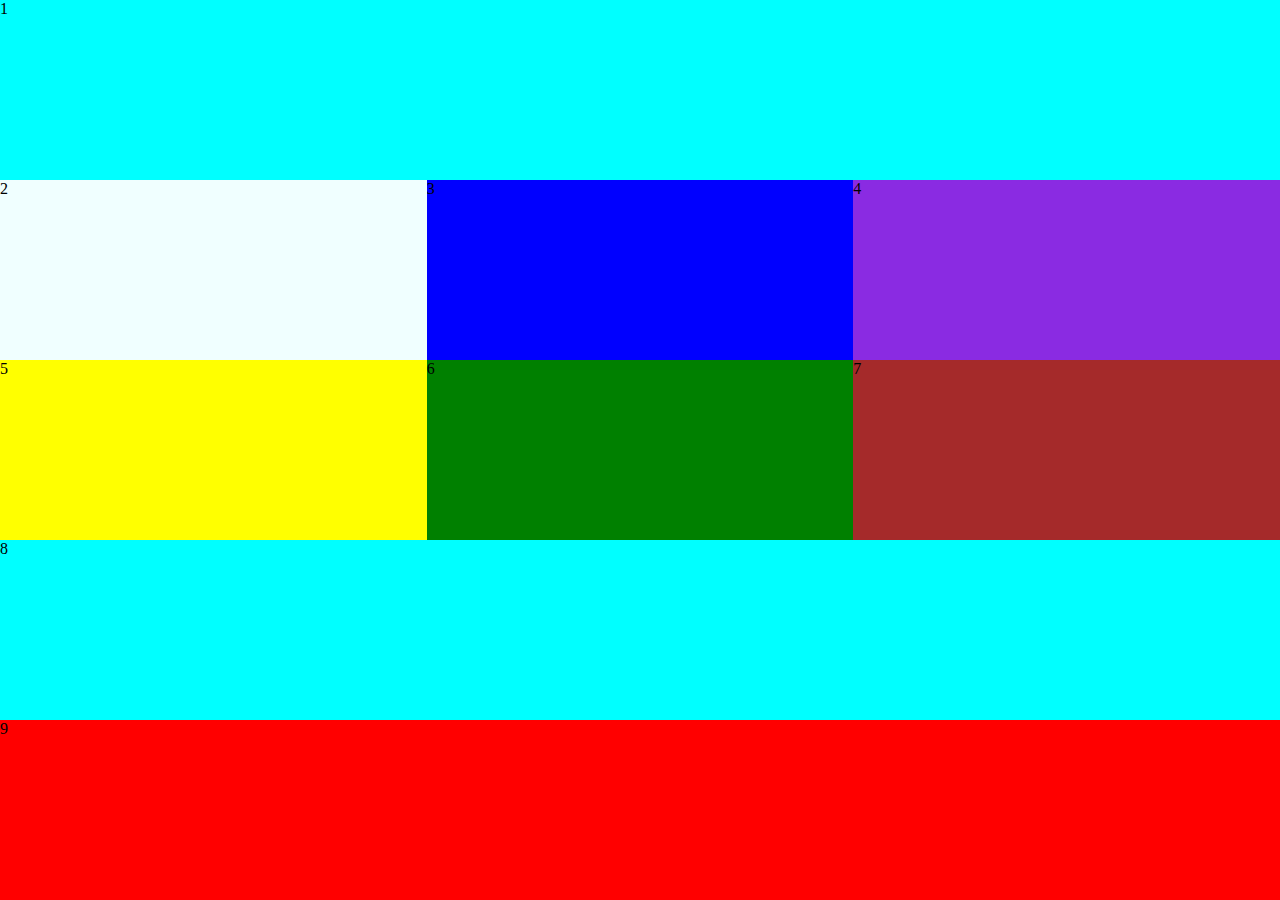
<file: index.html>
<!DOCTYPE html>
<html lang="en">
  <head>
    <meta charset="UTF-8" />
    <meta name="viewport" content="width=device-width, initial-scale=1.0" />
    <link rel="stylesheet" href="style.css" />
    <title>Dart Verein</title>
  </head>
  <body>
    <div class="grid-container">
      <div class="item-1">1</div>
      <div class="item-2">2</div>
      <div class="item-3">3</div>
      <div class="item-4">4</div>
      <div class="item-5">5</div>
      <div class="item-6">6</div>
      <div class="item-7">7</div>
      <div class="item-8">8</div>
      <div class="item-9">9</div>
    </div>
  </body>
</html>
</file>
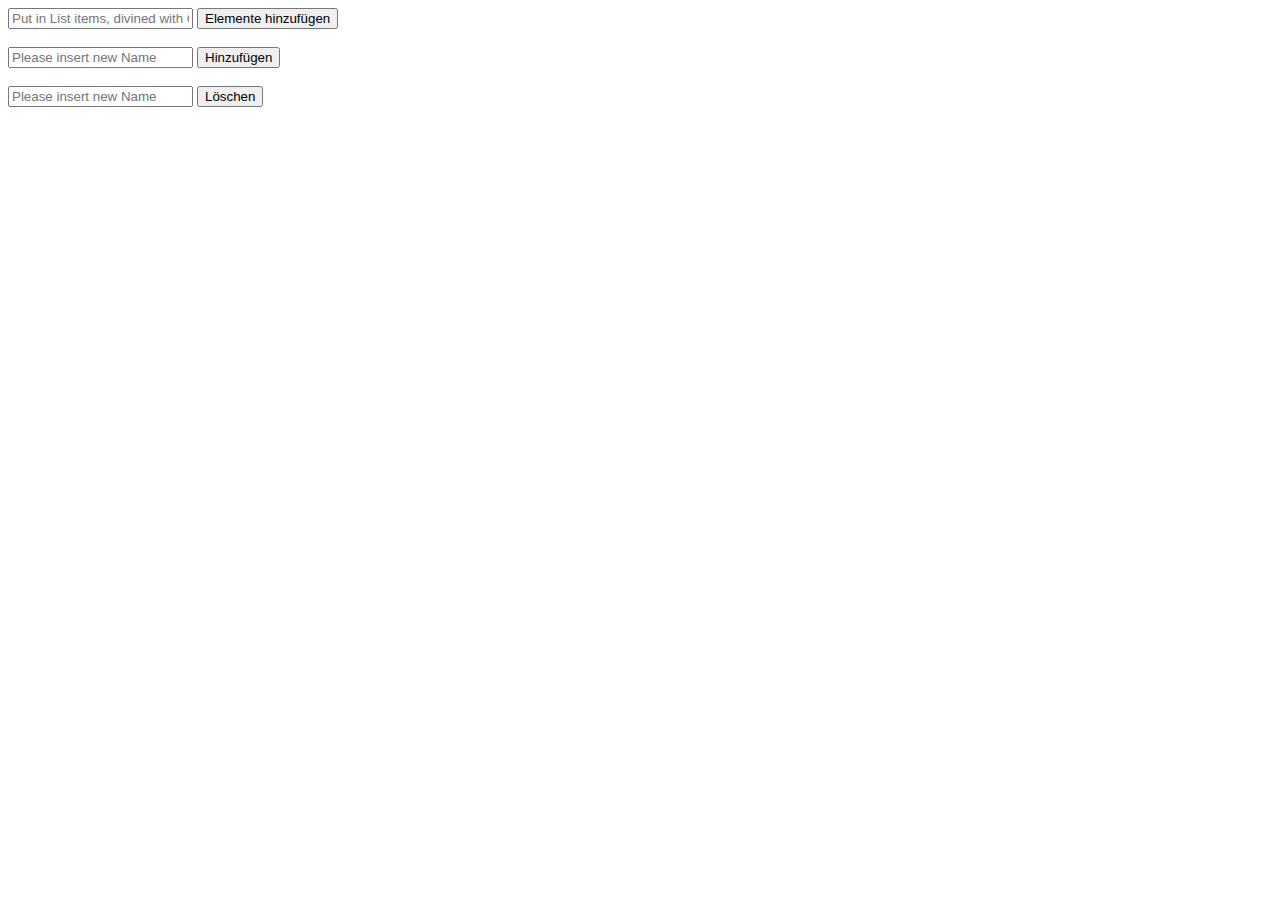
<file: uebung.html>
<!DOCTYPE html>
<html lang="en">
<head>
    <meta charset="UTF-8">
    <meta name="viewport" content="width=device-width, initial-scale=1.0">
    <script src="uebung.js"></script>
    <title>Document</title>
</head>
<body>
    <input id="UserInput"  placeholder ="Put in List items, divined with Comma.">
    <button onclick="setUserInputList()">Elemente hinzufügen</button>
    <div id="liste"></div>
    <br>
    <input id="itemInput"  placeholder ="Please insert new Name">
    <button onclick="addItem()">Hinzufügen</button>
    <div id="liste"></div>
    <br>
    <input id="itemInput"  placeholder ="Please insert new Name">
    <button onclick="deleteItem()">Löschen</button>
    <div id="liste"></div>
    
</body>
</html>
</file>
<file: style.css>
body {
  background-color: black;
  margin: 0;
}
.grid-container {
  width: 100vw;
  height: 100vh;
  display: grid;
  grid-template-columns: 1fr 1fr 1fr;
  grid-template-rows: 1fr 1fr 1fr 1fr 1fr;
}
.item-1 {
  grid-column: 1 / 4;
  background-color: aqua;
}
.item-2 {
  display: grid;
  grid-column: 1 / 2;
  background-color: azure;
}
.item-3 {
  display: grid;
  grid-column: 2 / 3;
  background-color: blue;
}
.item-4 {
  display: grid;
  grid-column: 3 / 4;
  background-color: blueviolet;
}
.item-5 {
  display: grid;
  grid-column: 1 / 2;
  background-color: yellow;
}
.item-6 {
  display: grid;
  grid-column: 2 / 3;
  background-color: green;
}
.item-7 {
  display: grid;
  grid-column: 3 / 4;
  background-color: brown;
}
.item-8 {
  display: grid;
  grid-column: 1 / 4;
  background-color: cyan;
}
.item-9 {
  display: grid;
  grid-column: 1 / 4;
  background-color: red;
}
</file>
